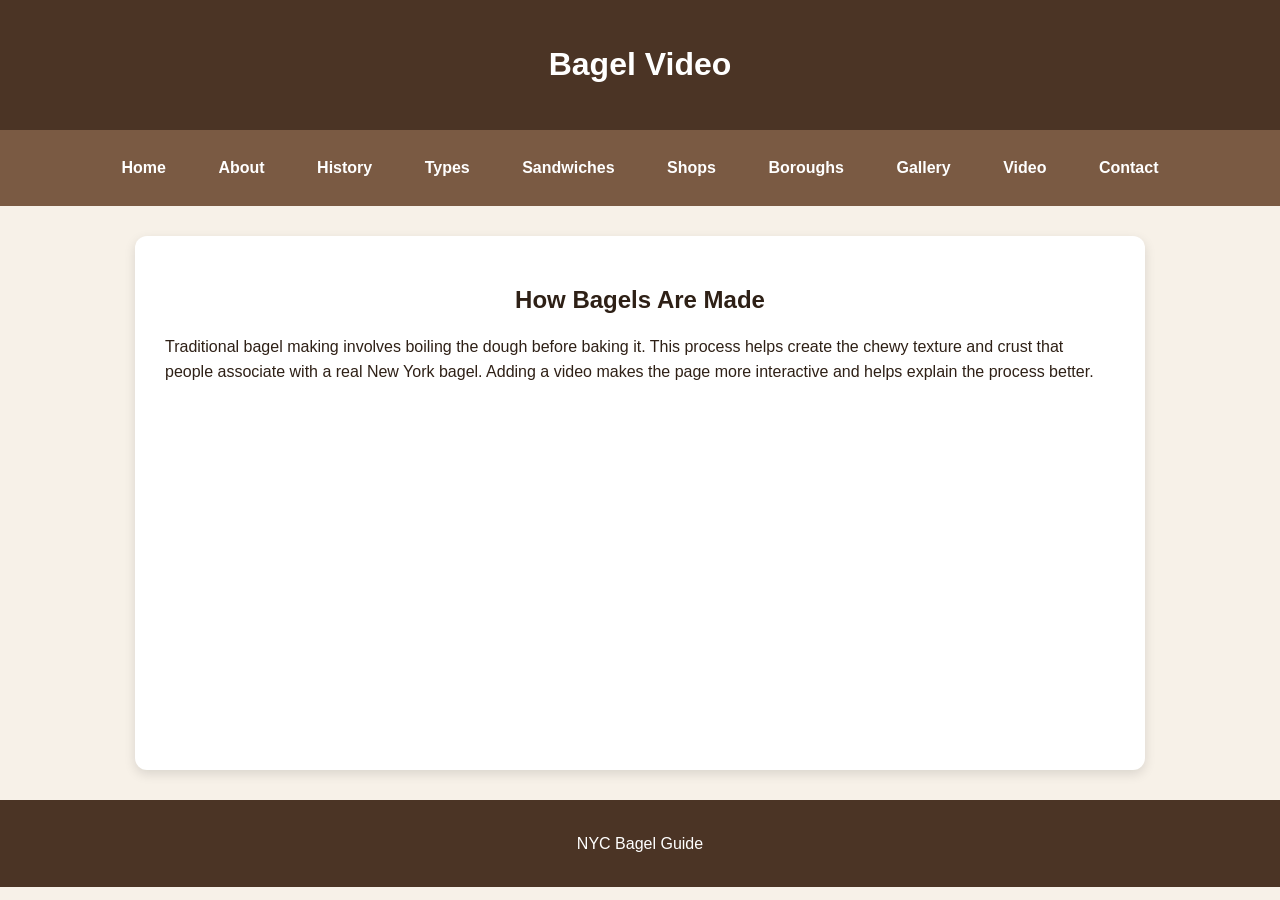
<file: video.html>
<!DOCTYPE html>
<html lang="en">
<head>
    <meta charset="UTF-8">
    <meta name="viewport" content="width=device-width, initial-scale=1.0">
    <title>Video - NYC Bagel Guide</title>
    <link rel="stylesheet" href="style.css">
</head>
<body>

<header>
    <h1>Bagel Video</h1>
</header>

<nav>
    <a href="index.html">Home</a>
    <a href="about.html">About</a>
    <a href="history.html">History</a>
    <a href="types.html">Types</a>
    <a href="sandwiches.html">Sandwiches</a>
    <a href="shops.html">Shops</a>
    <a href="boroughs.html">Boroughs</a>
    <a href="gallery.html">Gallery</a>
    <a href="video.html">Video</a>
    <a href="contact.html">Contact</a>
</nav>

<main>
    <h2>How Bagels Are Made</h2>

    <p>
        Traditional bagel making involves boiling the dough before baking it. This process helps create
        the chewy texture and crust that people associate with a real New York bagel. Adding a video
        makes the page more interactive and helps explain the process better.
    </p>

 <iframe width="560" height="315"
src="https://www.youtube.com/embed/mSuAcDiwkk4"
title="How Bagels Are Made"
frameborder="0"
allow="accelerometer; autoplay; clipboard-write; encrypted-media; gyroscope; picture-in-picture"
allowfullscreen>
</iframe>
</main>

<footer>
    <p>NYC Bagel Guide</p>
</footer>

</body>
</html>
</file>
<file: style.css>
/* CSS Document */
body {
    font-family: Arial, Helvetica, sans-serif;
    background-color: #f7f1e8;
    color: #2e2016;
    margin: 0;
    padding: 0;
}

header {
    background-color: #4b3425;
    color: white;
    text-align: center;
    padding: 25px;
}

nav {
    background-color: #7a5a43;
    text-align: center;
    padding: 15px 10px;
}

nav a {
    display: inline-block;
    color: white;
    text-decoration: none;
    margin: 6px 10px;
    padding: 8px 14px;
    font-weight: bold;
    border-radius: 6px;
    transition: background-color 0.3s, color 0.3s;
}

nav a:hover {
    background-color: #5f432f;
    color: #ffd59e;
}

main {
    width: 80%;
    margin: 20px auto;
    background-color: white;
    padding: 25px;
    border-radius: 10px;
}

h1, h2 {
    text-align: center;
}

p {
    line-height: 1.6;
    font-size: 16px;
}

img {
    display: block;
    width: 300px;
    max-width: 100%;
    margin: 20px auto;
    border-radius: 10px;
}

.gallery {
    display: flex;
    flex-wrap: wrap;
    justify-content: center;
    gap: 20px;
}

.gallery img {
    width: 250px;
    height: 180px;
    object-fit: cover;
}

iframe {
    display: block;
    margin: 20px auto;
    max-width: 100%;
}

footer {
    background-color: #4b3425;
    color: white;
    text-align: center;
    padding: 15px;
    margin-top: 20px;
}
main {
    width: 80%;
    max-width: 950px;
    margin: 30px auto;
    background-color: white;
    padding: 30px;
    border-radius: 12px;
    box-shadow: 0 4px 12px rgba(0, 0, 0, 0.12);
}
</file>
